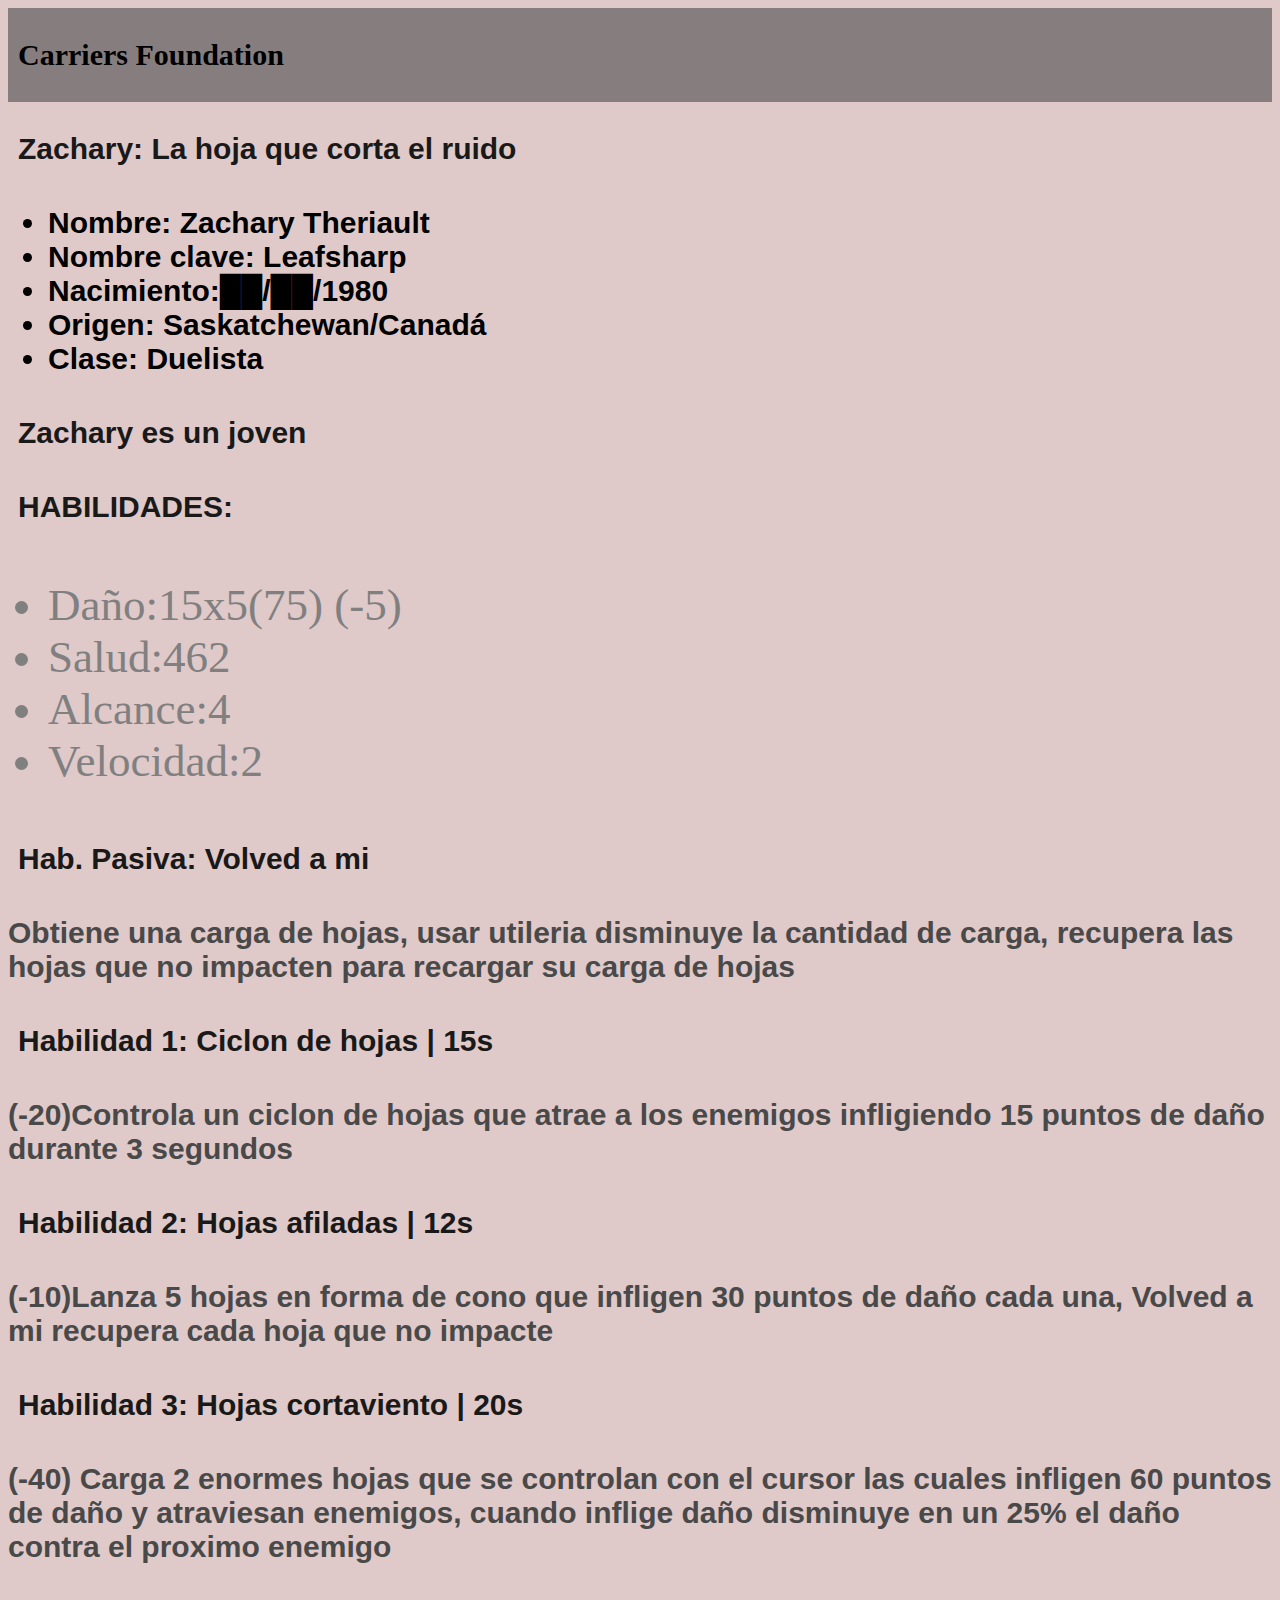
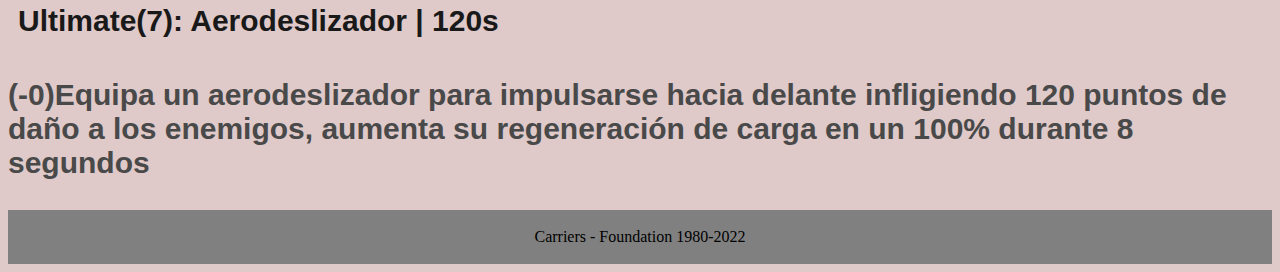
<file: 001/0001.html>
<!Doctype html>
<html lang="es">
    <head>
        <title>Carrier-0001</title>
        <meta charset="utf-8"/>
        <meta name="Archives" content="secret archives for Carriers fundation" />
        <link rel="stylesheet" href="0001.css">
    </head>
    <body>
        <header class="cabecera">
            <h1>Carriers Foundation</h1>
        </header>

        <nav class="menu">
            <h1>Zachary: La hoja que corta el ruido</h1>
            <ul class="ulti">
                <li>Nombre: Zachary Theriault</li>
                <li>Nombre clave: Leafsharp</li>
                <li>Nacimiento:██/██/1980</li>
                <li>Origen: Saskatchewan/Canadá</li>
                <li>Clase: Duelista</li>
            </ul>
            <h1>Zachary es un joven 
            </h1>
            <h1>
                HABILIDADES:
            </h1>
            <ul class="basico">
                <li>Daño:15x5(75) (-5)</li>
                <li>Salud:462</li>
                <li>Alcance:4</li>
                <li>Velocidad:2</li>
            </ul>
            <h2>Hab. Pasiva: Volved a mi</h2>
            <h3>Obtiene una carga de hojas, usar utileria disminuye la cantidad de carga,
                recupera las hojas que no impacten para recargar su carga de hojas</h3>
            <h2>Habilidad 1: Ciclon de hojas | 15s</h2>
            <h3>(-20)Controla un ciclon de hojas que atrae a los enemigos
                infligiendo 15 puntos de daño durante 3 segundos</h3>
            <h2>Habilidad 2: Hojas afiladas | 12s</h2>
            <h3>(-10)Lanza 5 hojas en forma de cono que infligen 30 puntos de daño cada una,
                Volved a mi recupera cada hoja que no impacte</h3>
            <h2>Habilidad 3: Hojas cortaviento | 20s</h2>
            <h3>(-40) Carga 2 enormes hojas que se controlan con el cursor las cuales infligen
                60 puntos de daño y atraviesan enemigos, cuando inflige daño disminuye en un
                25% el daño contra el proximo enemigo</h3>
            <h2>Ultimate(7): Aerodeslizador | 120s</h2>
            <h3>(-0)Equipa un aerodeslizador para impulsarse hacia delante infligiendo 120
                puntos de daño a los enemigos, aumenta su regeneración de carga en un 100%
                durante 8 segundos</h3>
        </nav>
        <footer class="pie">
                Carriers - Foundation 1980-2022
        </footer>
    </body>
</html>
</file>
<file: 001/0001.css>
body{
    background: rgb(223, 201, 201);
}

.cabecera {
    background: rgb(134, 126, 126);
    padding: 10px;
}

.cabecera h1{
    text-align: left;
    font: bold 30px georgia;
}

.ulti{
    font-family:'Gill Sans', 'Gill Sans MT', Calibri, 'Trebuchet MS', sans-serif;
    font-size: 30px;
    font-weight: bold;
}

.menu h1{
    font-family:'Gill Sans', 'Gill Sans MT', Calibri, 'Trebuchet MS', sans-serif;
    font-size: 30px;
    padding: 10px;
    color:rgb(26, 25, 25);
}

.basico{
    font-size: 45px;
    color:gray;
}

.menu h2{
    font-family:'Gill Sans', 'Gill Sans MT', Calibri, 'Trebuchet MS', sans-serif;
    font-size: 30px;
    padding: 10px;
    color:rgb(26, 25, 25);
}

.menu h3{
    font-family:'Gill Sans', 'Gill Sans MT', Calibri, 'Trebuchet MS', sans-serif;
    font-size: 30px;
    color:rgb(73, 73, 73);
}

.pie{
    padding: 18px;
    background: gray;
    color: rgb(0, 0, 0);
    text-align: center;
}
</file>
